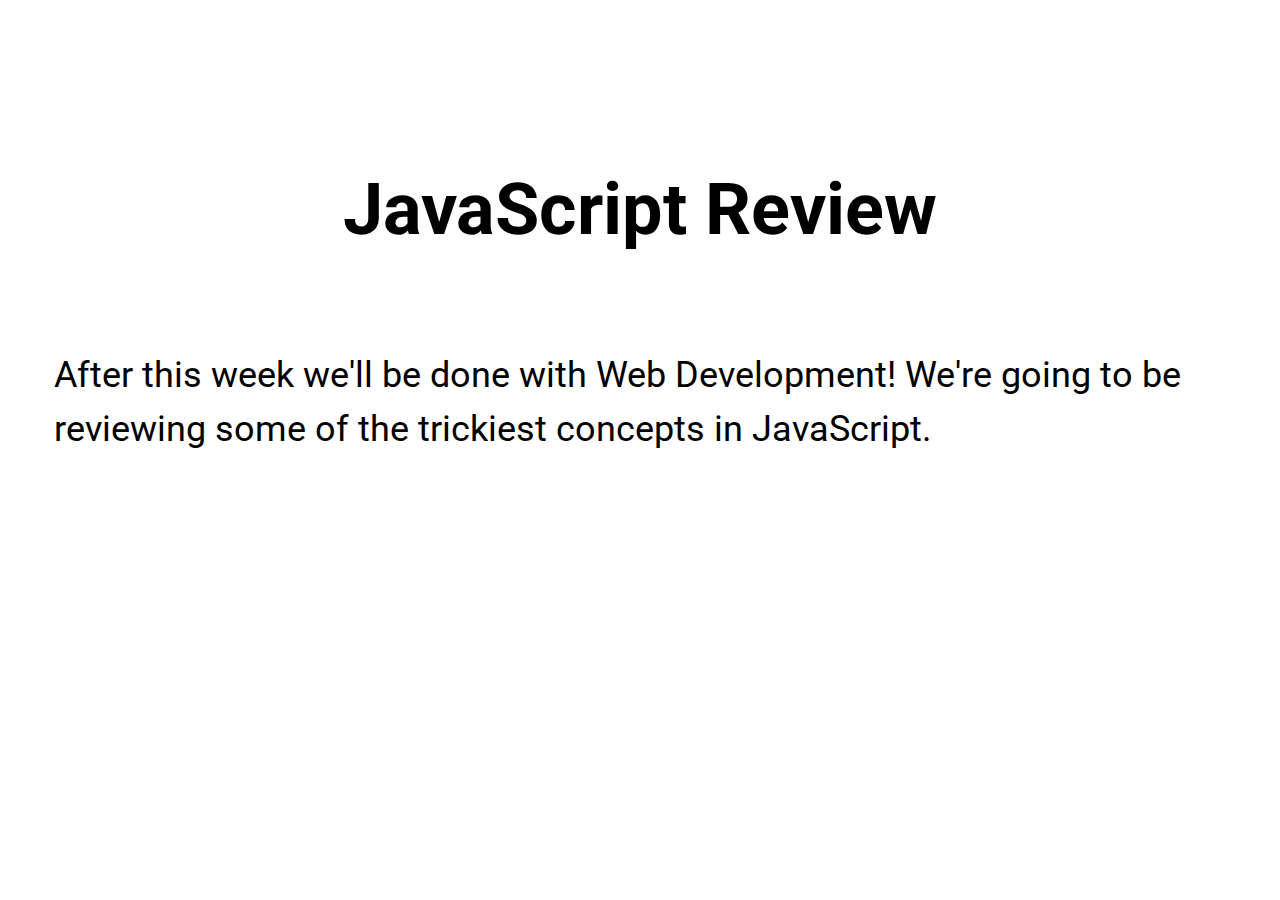
<file: index.html>
<!DOCTYPE html>
<html lang="en">
    <head>
        <meta charset="utf-8">
        <meta http-equiv="X-UA-Compatible" content="IE=edge">
        <title>JavaScript Review</title>
        <meta name="viewport" content="width=device-width, initial-scale=1">
        <link rel="stylesheet" href="styles/index.css">
        <link rel="icon" href="images/logo_ywca_32by32.png">
        <link href="https://fonts.googleapis.com/css?family=Roboto:100,100italic,300,300italic,regular,italic,500,500italic,700,700italic,900,900italic" rel="stylesheet" />
        <link href="https://fonts.googleapis.com/css?family=Space+Mono:regular,italic,700,700italic" rel="stylesheet" />
    </head>
    <body>
        <header id="header-index" class="container header">
            <h1>JavaScript Review</h1>
            <p>
                After this week we'll be done with Web Development! We're going to be reviewing some of the trickiest concepts in JavaScript.
            </p>
        </header>
        <script src="scripts/" async defer></script>
    </body>
</html>
</file>
<file: styles/index.css>
@import url(https://fonts.googleapis.com/css?family=Roboto:100,100italic,300,300italic,regular,italic,500,500italic,700,700italic,900,900italic);
@import url(https://fonts.googleapis.com/css?family=Space+Mono:regular,italic,700,700italic);

* {
    box-sizing: border-box;
}

body, html {
    font-family: 'Roboto', sans-serif;
    font-size: 1.125rem;
    line-height: 1.5;
    margin: 0;
    padding: 0;
}

.container {
    padding-block: 3em;
    padding-inline: 1.5em;
}

.header {
    font-size: 2rem;
}

.header h1 {
    padding-block-end: 2rem;
    text-align: center;
}
</file>
